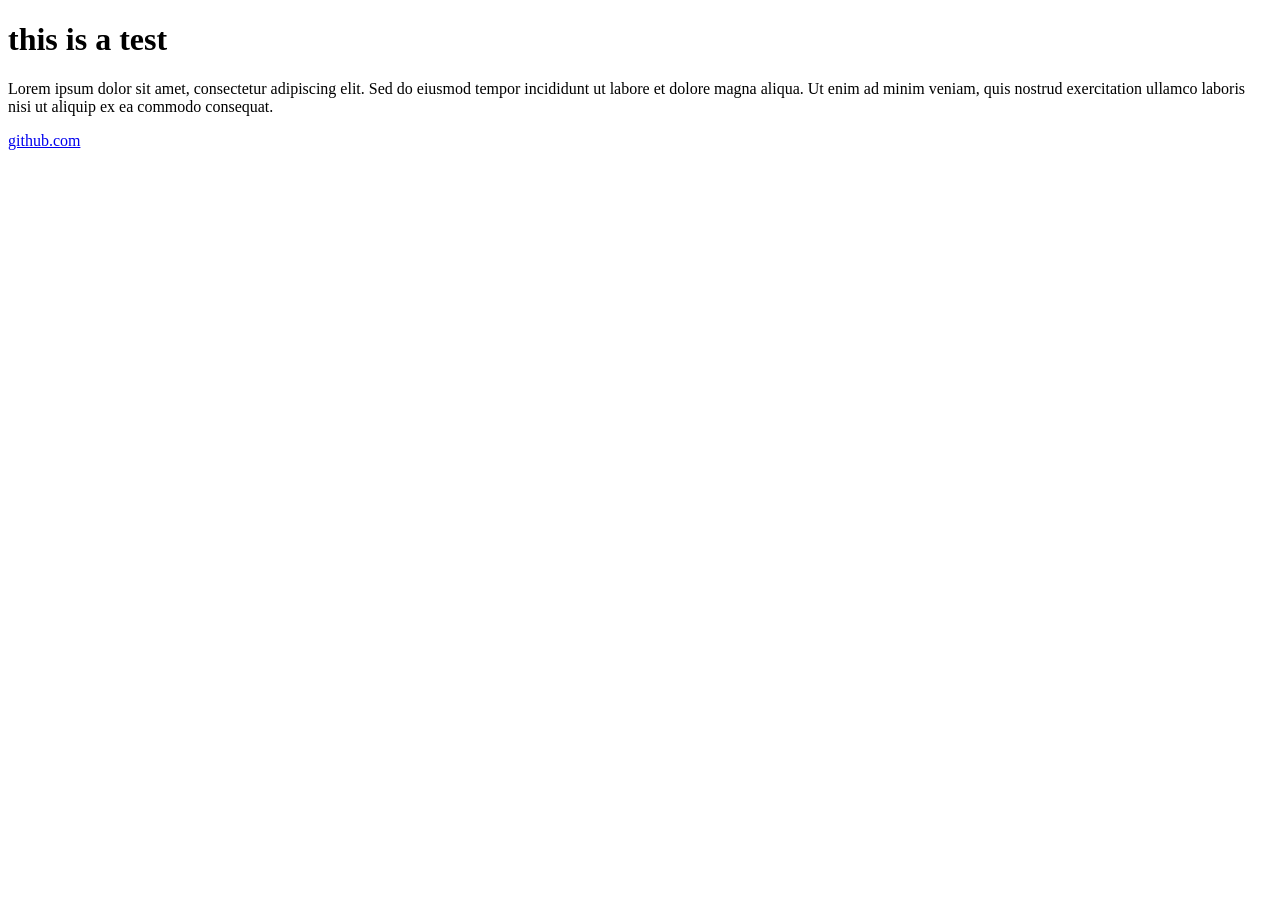
<file: index.html>
<!DOCTYPE html>
<html lang="en">
<head>
    <meta charset="UTF-8">
    <meta name="viewport" content="width=device-width, initial-scale=1.0">
    <title>Hi</title>
</head>
<body>
    <h1>this is a test</h1>

    <p>Lorem ipsum dolor sit amet, consectetur adipiscing elit. Sed do eiusmod tempor incididunt ut labore et dolore magna aliqua. Ut enim ad minim veniam, quis nostrud exercitation ullamco laboris nisi ut aliquip ex ea commodo consequat.</p>
      <a href="https://github.com">github.com</a>
</body>
</html>
</file>
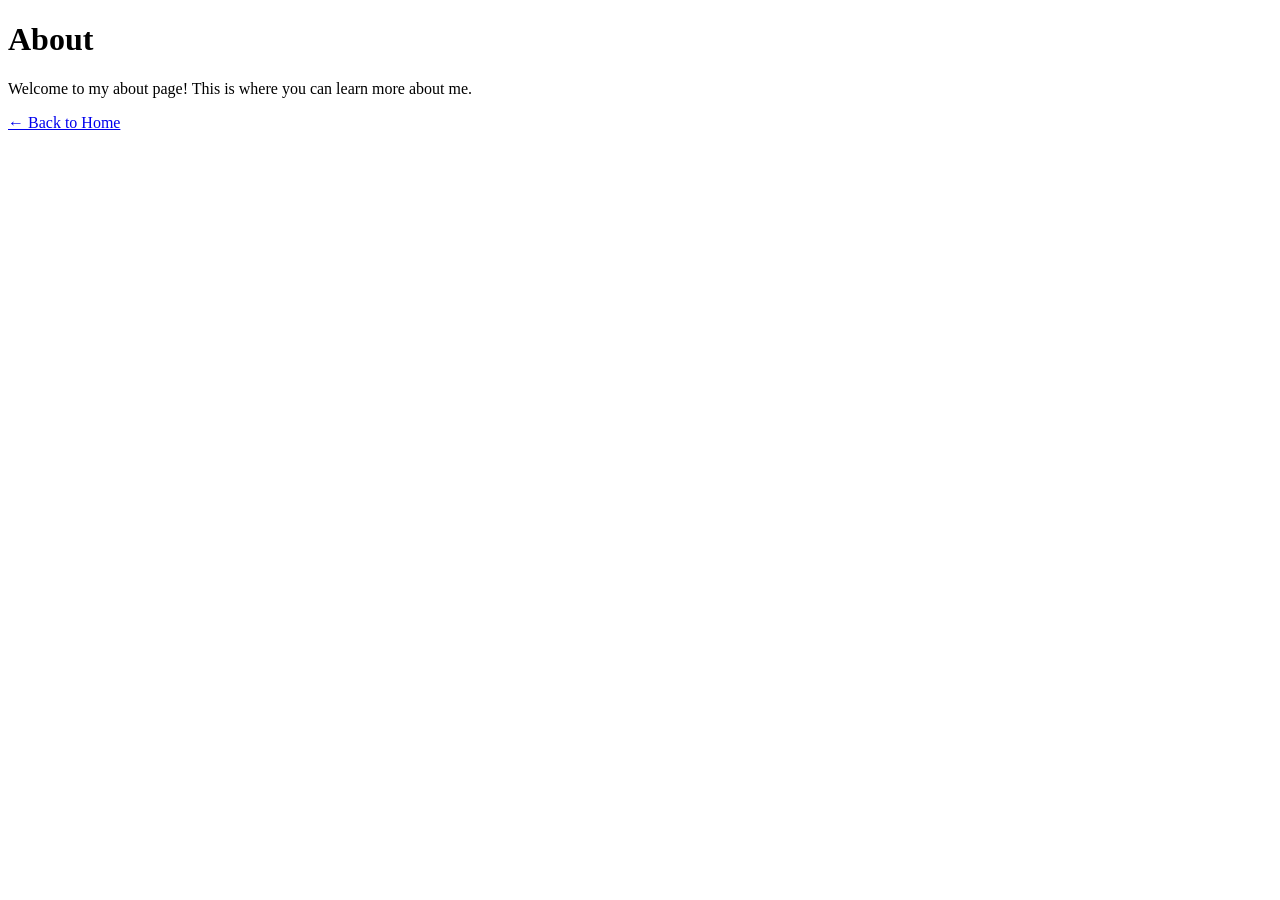
<file: about.html>
<!DOCTYPE html>
<html lang="en">
<head>
    <meta charset="UTF-8">
    <meta name="viewport" content="width=device-width, initial-scale=1.0">
    <title>About</title>
</head>
<body>
    <h1>About</h1>

    <p>Welcome to my about page! This is where you can learn more about me.</p>

    <a href="index.html">← Back to Home</a>
</body>
</html>
</file>
